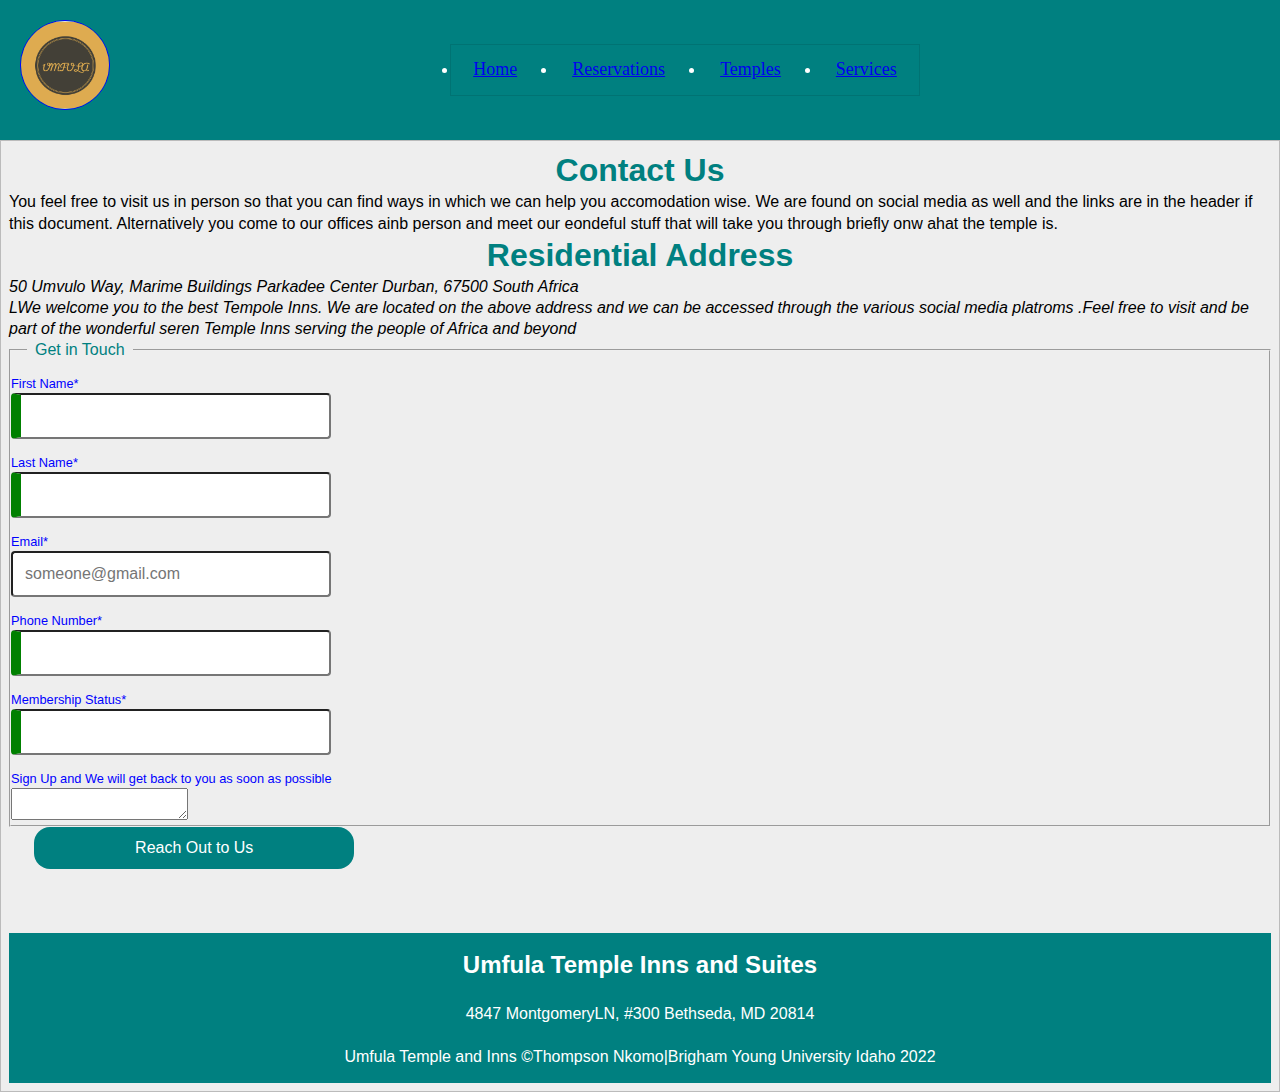
<file: reservation.html>
<!DOCTYPE html>
<html lang="en">
<head>
  <meta charset="UTF-8">
  <meta http-equiv="X-UA-Compatible" content="IE=edge">
  <meta name="viewport" content="width=device-width, initial-scale=1.0">
  <title>Umfula Temple Inns and suites</title>
  <link rel="stylesheet" href="css/large.css">
  <link rel="stylesheet" href="css/small.css">
</head>
<body>
  <div class="wrapper">
    <header>
          <nav class="navbar">
      <div class="logo">
        <picture><img src="images/umfula.webp" alt="Umfula Icon"></picture></div>
            <div class="menu">
                <li><a href="index.html">Home</a></li>
                <li><a href="reservations.html">Reservations</a></li>
                <li><a href="temple.html">Temples</a></li>
                <li class="services"><a href="services.html">Services</a>
                 
              </div>
            </ul>
          </nav>
          <main>
            <div class="contact">
            <h1>
                Contact Us 
            </h1>
    <p> You  feel free to visit us in person so that you can find ways in which we can
      help you accomodation wise. We are found on social media as well and the links are in the header if this document.
      Alternatively you come to our offices ainb person and  meet our eondeful stuff that will take you through briefly onw ahat the temple is.
    </p>
    <div class="address">
        <h1>Residential Address</h1>
    <address>50 Umvulo Way, Marime Buildings
        Parkadee Center Durban, 67500
        South Africa
        <p>LWe welcome you to the best Tempole Inns. We are located on the above address and we can be accessed through the various social media platroms
          .Feel free to visit and be part of the wonderful seren Temple Inns serving the people of Africa and beyond
        </p>
    </address>
    <form method="get" action="thanksjoin.html">
        <fieldset>
            <legend>Get in Touch</legend>
            <label class="top">First Name*<input type="text" name="fname" required></label>
            <label class="top">Last Name*<input type="text" name="lname" required></label>
            <label class="top">Email*<input type="email" name="email" placeholder="someone@gmail.com"></label>
            <label class="top">Phone Number*<input type="tel" name="phone" required></label>
            <label class="top">Membership Status*<input type="text" name="Status" required></label>
        
            <label class="top">Sign Up and We will get back to you as soon as possible</label><textarea name="question"></textarea></label>
        </fieldset>
    
        <input type="submit" value="Reach Out to Us" class="submitBtn">
    </form>
    <footer>
      <h2>Umfula Temple Inns and Suites</h2>
      <div class="address-1">4847 MontgomeryLN,
        #300 Bethseda, MD 20814
      </div>
      <p>Umfula Temple and Inns &copy;Thompson Nkomo|Brigham Young University Idaho 2022</p>
     </footer>
     <script src="js/script.js"></script>
   </div> 
  </body>
  </html>
    </div>
    </div>
    
        </main>
</file>
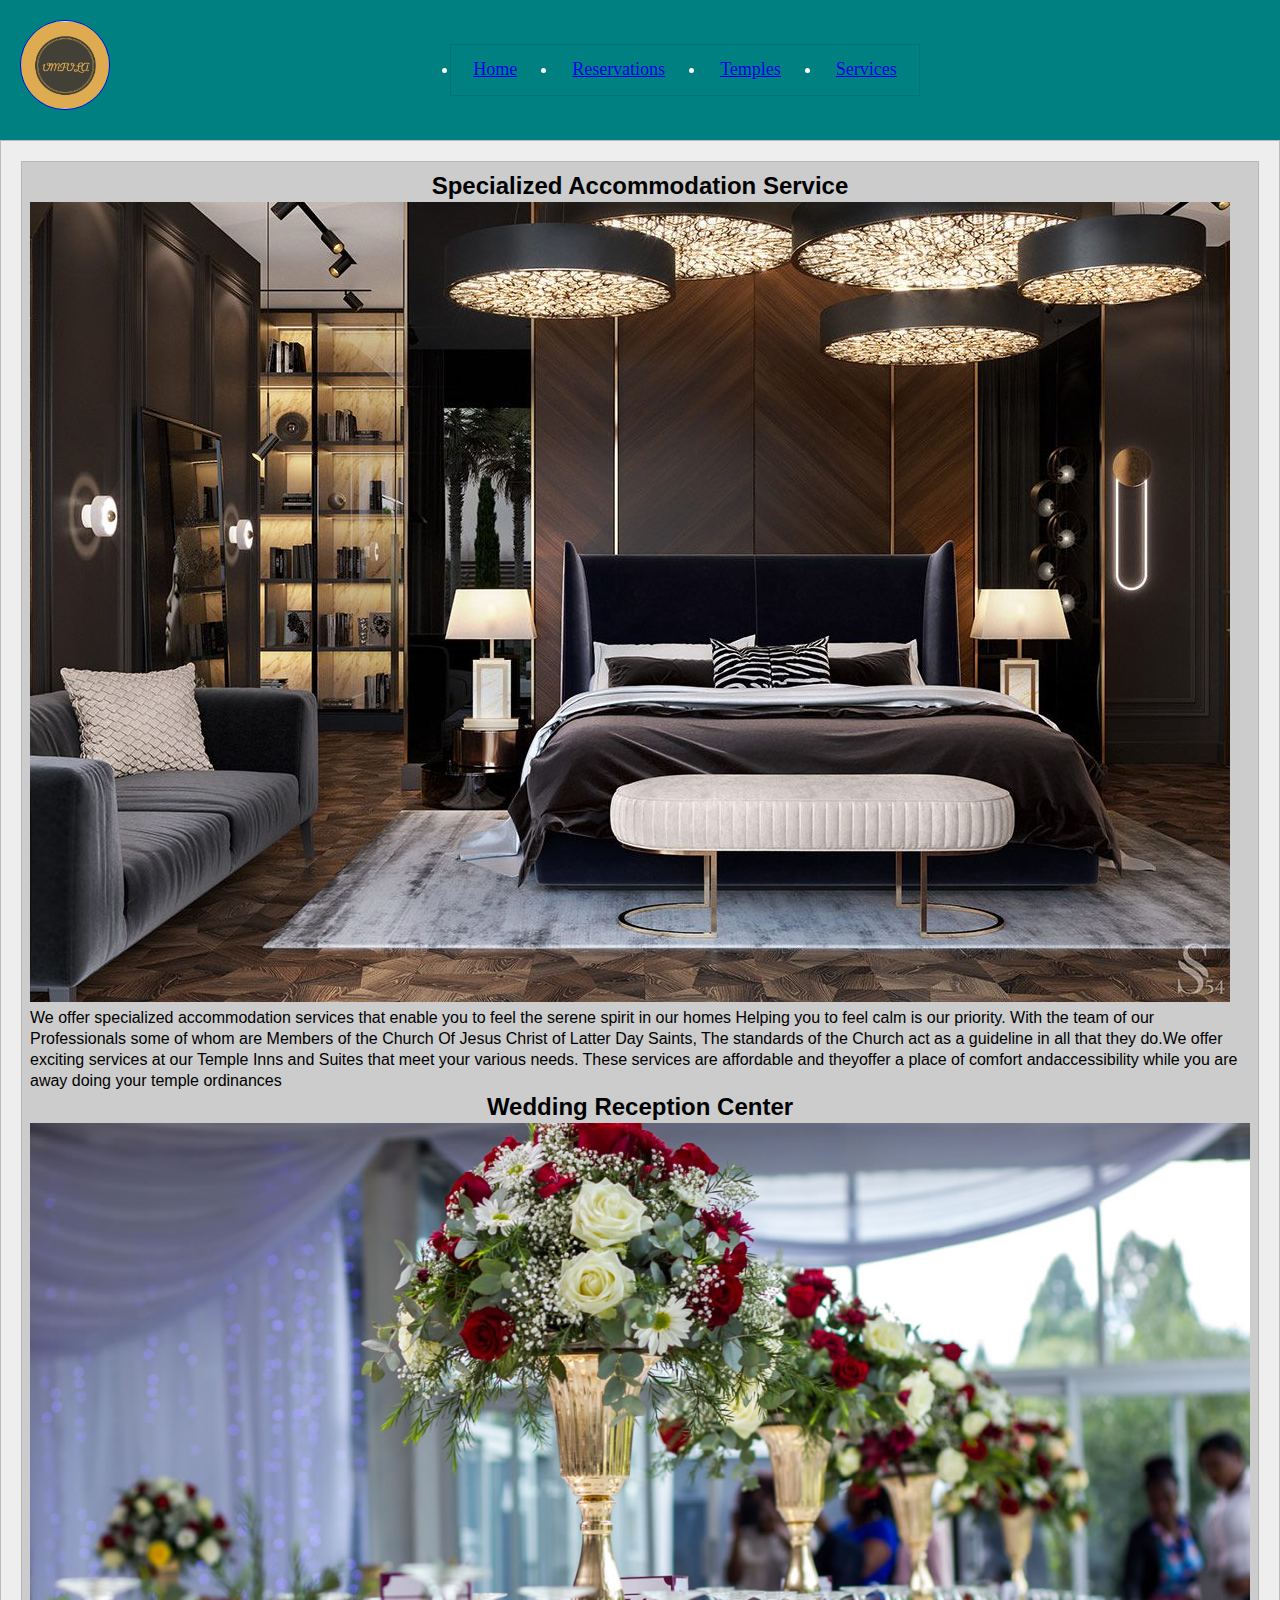
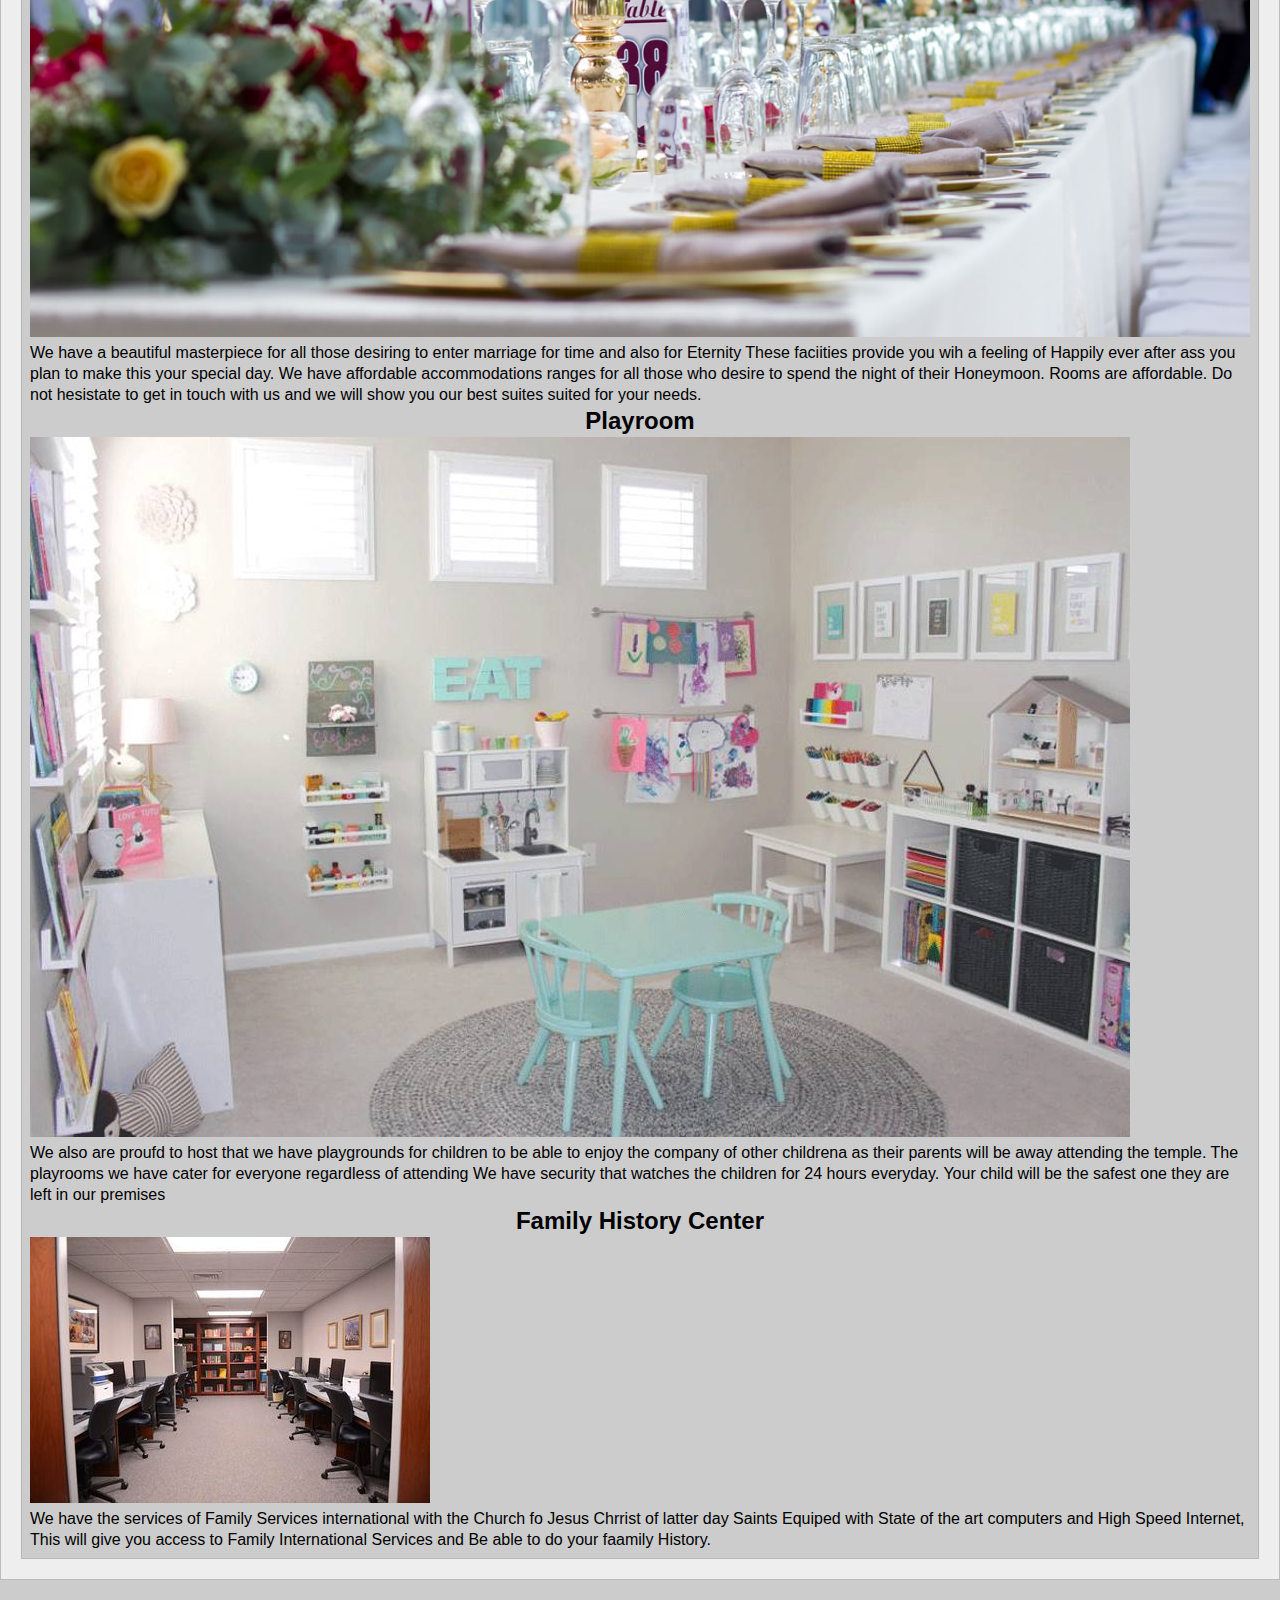
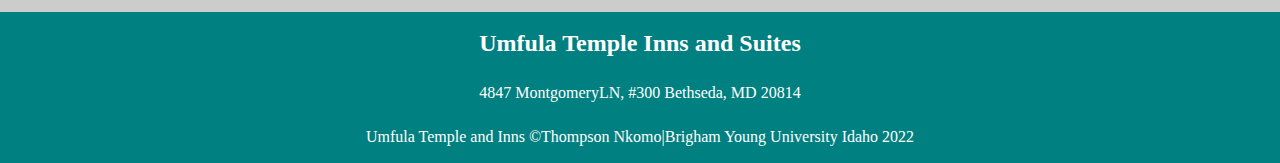
<file: services.html>
<!DOCTYPE html>
<html lang="en">
<head>
  <meta charset="UTF-8">
  <meta http-equiv="X-UA-Compatible" content="IE=edge">
  <meta name="viewport" content="width=device-width, initial-scale=1.0">
  <title>Umfula Temple Inns and suites</title>
  <link rel="stylesheet" href="css/large.css">
  <link rel="stylesheet" href="css/small.css">
  <link rel="stylesheet" href="css/medium.css">

</head>
<body>
    <div class="wrapper">
        <!--navigation-->
        <header>
          <nav class="navbar">
      <div class="logo"><img src="images/umfula.webp" alt="Umfula Icon"></div>
            <div class="menu">
                <li><a href="index.html">Home</a></li>
                <li><a href="reservation.html">Reservations</a></li>
                <li><a href="temple.html">Temples</a></li>
                <li class="services">
                  <a href="services.html">Services</a>   
              </div>
            </ul>
          </nav>
          <main>
            <section class="special-services">
            <div class="specialized">
                <h2>
                    Specialized Accommodation Service
                </h2>
                <img src="images/luxury-bed.jpg" alt="Beautiful rooms">
                <p>We offer specialized accommodation services that enable you to feel the serene spirit in our homes
                    Helping you to feel calm is our priority. With the team of our Professionals some of whom are Members 
                    of the Church Of Jesus Christ of Latter Day Saints, The standards of the Church act as a guideline in all
                    that they do.We offer exciting services at our Temple Inns and Suites that meet your various needs.
                    These services are affordable and theyoffer a place of comfort andaccessibility while you are away
                    doing your temple ordinances
                </p>
                <div class="wedding-reception">
                    <h2>Wedding Reception Center</h2>
                    <img src="images/beautiful-venue-1399.jpg" alt="Wedding Reception">
                   <p>We have a beautiful masterpiece for all those desiring to enter marriage for time and also for Eternity
                    These faciities provide you wih a feeling of Happily ever after ass you plan to make this your special day.
                    We have affordable accommodations ranges for all those who desire to spend the night of their Honeymoon. Rooms 
                    are affordable. Do not hesistate to get in touch with us and we will show you our best suites suited for your needs.
                    </p>
                </div>
                <div class="playroom">
                    <h2>Playroom</h2>

                    <img src="images/nursery-1100.jpg" alt="">
                    
                    <p>We also are proufd to host that we have playgrounds for children to be able to enjoy the company of other childrena
                        as their parents will be away attending the temple. The playrooms we have cater for everyone regardless of attending
                        We have security that watches the children for 24 hours everyday. Your child will be the safest one they are left in our premises

                    </p>
                </div>
                <div class="family-history">
                    <h2>Family History Center</h2>
                        <img src="images/fam-history.jpg" alt="Family History center">
                    <p>We have the services of Family Services international with the Church fo Jesus Chrrist of latter day Saints
Equiped with State of the art computers and High Speed Internet, This will give you access to Family International Services and 
Be able to do your faamily History.
                    </p>
            </section>
            </main>
            <footer>
                <h2>Umfula Temple Inns and Suites</h2>
                <div class="address-1">4847 MontgomeryLN,
                  #300 Bethseda, MD 20814
                </div>
                <p>Umfula Temple and Inns &copy;Thompson Nkomo|Brigham Young University Idaho 2022</p>
               </footer>
               <script src="js/script.js"></script>
             </div> 
            </body>
            </html>
            </body>
</file>
<file: css/large.css>
@media (max-width:768px){
  body{
   width: 100%font
  } 
}
</file>
<file: css/small.css>
:root {
  --primary:teal;
  --secondary: #6e6ce2ef;
  --light:white;
  --dark:#333;
  --shadow: 0 1px 5px rgba(104, 104, 104, 0.8)
}

body {
  background: #ccc;
  margin: 30px 50px;
  line-height: 1.32;
  width:100%;
  margin:0 auto;
  display:grid;
  
}

.btn {
  background: var(--primary);
  color:white;
  padding: 0.6rem 1.3rem;
  text-decoration: none;
  border: 0;
  font-family:cursive;
  font-weight:20;
  text-transform: uppercase;
  font-size: 12px;
}

img {
  max-width: 100%;

}
img#weather-icon{
  background:var(--lightgrey);
  width: 150px;
  height:100px;
  
}
.wrapper {
  display: grid;
  grid-gap:30px;

}
.main-nav ul {
  display: grid;
  grid-gap: 20px;
  padding: 0;
  list-style-type: none;
  grid-template-columns: repeat(4, 1fr);
  width:100%;

}

.main-nav a {
  background: var(--secondary);
  display: block;
  text-decoration: none;
  padding: 0.8rem;
  text-align: justify;
  color: var(--dark);
  text-transform: uppercase;
  font-size: 1.1rem;
  box-shadow: var(--shadow);
  align-items: justify;

}

.main-nav a:hover {
  background: var(--light);
  color: var(--light);
}

.main-nav h1 {
  font-size: 2.5rem;
  text-align: center;
  padding: 0;
}
.top-container {
  display:flex;
  flex-direction:row;
  justify-content: space-around;
  
}
.showcase {
  grid-area: showcase;
  background: url(../images/luxury-bedrooms.jpg);
  background-size: cover;
  background-position:center;
  padding: 3rem;
  display: grid;
  align-items:center;
  justify-content: center;
  box-shadow: var(--shadow);
  margin:0;
}

.showcase background-img {
  width: 100%;
  object-fit: contain;
}

.showcase h1 {
  font-size: 4rem;
  margin-bottom: 0;
  color: var(--primary);
}

.showcase p {
  font-size: 1.3rem;
  margin-top: 0;
  color: var(--primary);
}
.top-box {
  background: var(--primary);
  display: grid;
  align-items: center;
  justify-items: center;
  box-shadow: var(--shadow);
  padding: 1.5rem;
}

.top-box .price {
  font-size: 2.5rem;
}

.top-box-a {
  grid-area: top-box-a;
}

.top-box-b {
  grid-area: top-box-b;
}
.boxes {
  display: grid;
  grid-gap: 20px;
  grid-template-columns: repeat(auto-fit, minmax(200px, 1fr));
}
.specialized h2{
  font-weight: 600;
  text-align: center;
  background: var(--lightgrey);
}
.temples-1{
  font-weight: 600;
  text-align: center;
  background: var(--lightgrey);
}
.box {
  background: var(--primary);
  text-align: center;
  padding: 1.5rem 2rem;
  box-shadow: var(--shadow);
}

.info {
  background: var(--lightgrey);
  box-shadow: var(--shadow);
  display: grid;
  grid-gap: 30px;
  grid-template-columns: repeat(2, 1fr);
  padding: 3rem;

}

.portfolio {
  display: grid;
  grid-gap: 20px;
  grid-template-columns: repeat(auto-fit, minmax(200px, 1fr));
}
.specilaized-service{
  display:grid;
  grid-gap:20px;
  grid-template-columns: repeat(auto-fit, minmax(200px, 4fr));
}

.portfolio img {
  max-width: 100%;
  box-shadow: var(--shadow);
}
.portfolio h3{
  text-transform: uppercase;
  color: var(--secondary);
  background: var(--dark);
  
}
.contact h1{
  color: var(--primary);
  margin: 0;
  padding: 0;
  font-weight: 600;
  text-align: center;
}
.social{
  display: flex;
  flex-direction:row;
  justify-content: space-between;
}
.social img{
  width: 40px;
  height:40px  ;
}
footer {
  margin-top: 2rem;
  background: var(--primary);
  color: white;
  text-align: center;
  padding: 1rem;
}

/*Media Queries*/ 
@media(max-width:700px){
  .top-container {
    grid-template-areas:
      'showcase showcase'
      'top-box-a top-box-b'
    ;
  }

  .showcase h1 {
    font-size: 2.5rem;
  }

  .main-nav ul {
    grid-template-columns: 1fr;

  }

  .info {
    grid-template-columns: 1fr;

  }

  .info .btn {
    display: block;
    text-align: center;
    margin: auto;

  }
}

@media (max-width:500px) {
  .top-container {
    grid-template-areas:
      'showcase'
      'top-box-a'
      'top-box-b';
  }
}

/*Nav*/
.main-nav {
  background: var(--primary);
  color: white;
  display: flex-end;
  justify-content: space-around;
  height: 50px;
  align-items: center;
  font-size: 2opx;

}



.navbar {
  display: flex;
  align-items: center;
  justify-content: space-between;
  padding: 20px;
  background-color:var(--primary);
  color: #fff;
}
.social img{
 display: flex;
 justify-items: end; 
}

.nav-links a {
  color: green;
}

/* LOGO */
.logo {
  font-size: 32px;
  border-radius: 30px;
}

.menu {
  display: flex;
  gap: 1.5em;
  font-size: 18px;
}

.menu li:hover {
  background-color: #4c9e9e;
  border-radius: 5px;
  transition: 0.3s ease;
}

.menu li {
  padding: 5px 14px;
}

.services {
  position: relative;
}



form field {
  margin: 2rem 0;
  border: 1px solid blue;
  border-radius: 10px;
  padding: .5rem 2%;

}

form legend {
  color: green;
  margin: 0 1rem;
  padding: 0 .5rem
}

form label.top,
form div {
  display: block;
  padding-top: 1rem;
  color: red;
  font-size: 1.5rem;


}

form label.top input,
form label.top select {
  display: block;
  font-size: 1rem;
  border: solid 1 px#999;
  border-radius: 4px;
  padding: .75rem;
  color: navy;
  width: 100%;
  max-width: 20rem;
  background-color: rgba(0 0 0 0.1);

}

form label.sbs {
  display: block;
  padding: .75rem;
  color: #555;
}

form input.submitBtn {
  border: none;
  background-color: red;
  color: white;
  border-radius: 1rem;
  padding: .75rem 1.5rem;
  margin: 0 0 2rem 2%;
  width: 96%;
  max-width: 20rem;

}

form label.top input:required {
  border-left: orangered solid 16px;

}

form label .top input:required:valid {
  border-left: blue;
}

form field {
  margin: 2rem 0;
  border: 1px solid blue;
  border-radius: 10px;
  padding: .5rem 2%;

}

form legend {
  color: teal;
  margin: 0 1rem;
  padding: 0 .5rem
}

form label.top,
form div {
  display: block;
  padding-top: 1rem;
  color: blue;
  font-size: .8rem;


}

form label.top input,
form label.top select {
  display: block;
  font-size: 1rem;
  border: solid 1 px#999;
  border-radius: 4px;
  padding: .75rem;
  color: navy;
  width: 100%;
  max-width: 20rem;
  background-color: rgba(0 0 0 0.1);

}

form label.sbs {
  display: block;
  padding: .75rem;
  color: #555;
}

form input.submitBtn {
  border: none;
  background-color: var(--primary);
  color: white;
  border-radius: 1rem;
  padding: .75rem 1.5rem;
  margin: 0 0 2rem 2%;
  width: 96%;
  max-width: 20rem;
  font-family: 'Arimo', sans-serif;
  font-size: medium;
  text-decoration: uppercase;

}

form label.top input:required {
  border-left: green solid 10px;

}

form label .top input:required:valid {
  border-left: rgb(66, 66, 214);
}

.clearfix {
  overflow: auto;
}

.navbar img {
  width: 90px;
  height: 90px;
  padding: 0;
  align-items: center;
  border-radius: 60px;
  border: 1px solid blue;
}

* {
  margin: 0;
  padding: 0;
  box-sizing: border-box;
}

main {
  margin: 0 auto;
  border: 1px solid #bbb;
  padding: 0.5rem;
  max-width: 100%;
  background-color: #eee;
  font-family: Verdana, Geneva, Tahoma, sans-serif, cursive;
}

.menu {
  margin: 1rem auto;
  border: 1px solid rgba(0, 0, 0, 0.1);
  padding: 0.5rem;
  background-color: var(--primary);
  text-align: center;
}

.menu img {
  padding: 1rem;
  border-radius: 50px;
  width: 100px;
  height: 80px;
}

article,
section {
  margin: 0.75rem;
}

section {
  border: 1px solid rgba(0, 0, 0, 0.1);
  padding: 0.5rem;
  background-color: #ccc;
}

.grid {
  display: grid;
  grid-template-columns: repeat(auto-fit, minmax(200px, 1fr));
  align-items: center;
}

.special-services {
  display: grid;
  grid-template-columns: repeat(auto-fit, minmax(250px, 1fr));
  align-items: center;
}

.contact Us h1 {
  background-color: var(--secondary);

}

.list {
  display: flex;
  flex-direction: column;
}

.list section {
  display: flex;
  align-items: center;
}

.address-1 {
  text-align: center;
  margin: 0;
  padding: 1.4rem;
}

.grid section {
  flex-direction: column;
  text-align: center;
}

.grid section>* {
  margin: 0.1rem;
}

.list section {
  flex-direction: row;
  justify-content: left;
}

.list section>* {
  margin: 0 1rem;
  text-align: left;
}

.list section img {
  display: none;
}

section h3 {
  font-size: 1.5rem;
}

section a {
  font-family: "Roboto", Arial, sans-serif;
  font-size: 0.9rem;
}

img {
  height:auto;
  max-width: 100%;
}

@media (min-width: 900px) {
  .list section img {
    display: grid;
  }
}
</file>
<file: css/medium.css>
@media only screen and (min-width:32.5em){
    .top-container {
        grid-template-areas:
          'showcase'
          'top-box-a'
          'top-box-b';
    }
    

}
</file>
